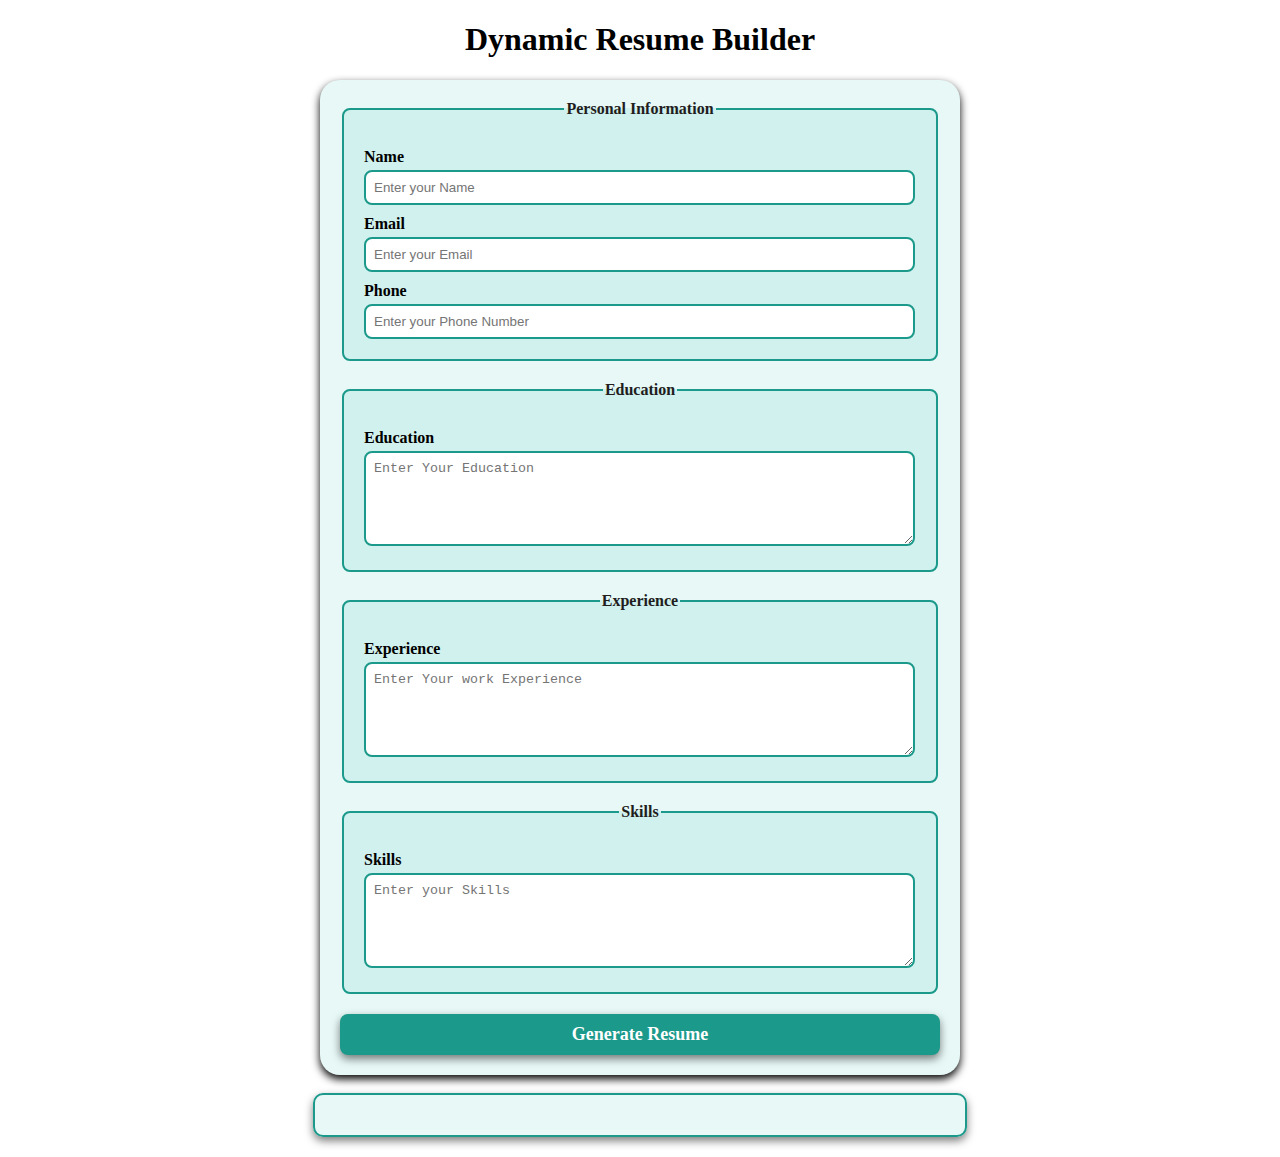
<file: Hackathon/mileStone-3/index.html>
<!DOCTYPE html>
<html lang="en">
<head>
    <meta charset="UTF-8">
    <meta name="viewport" content="width=device-width, initial-scale=1.0">
    <title>Dynamic Resume Builder</title>
    <link rel="stylesheet" href="style.css">
</head>
<body>
    <h1>Dynamic Resume Builder</h1>
    <form id="resume-form">
        <fieldset>
            <legend>Personal Information</legend>
            <label for="name">Name</label>
            <input type="text" id="name" placeholder="Enter your Name" required>

            <label for="email">Email</label>
            <input type="email" id="email" placeholder="Enter your Email" required>

            <label for="phone">Phone</label>
            <input type="tel" id="phone" placeholder="Enter your Phone Number" required>
        </fieldset>
        <fieldset>
            <legend>Education</legend>
            <label for="education">Education</label>
            <textarea id="education" placeholder="Enter Your Education" rows="5" required></textarea>

        </fieldset>
        <fieldset>
            <legend>Experience</legend>
            <label for="experience">Experience</label>
            <textarea id="experience" placeholder="Enter Your work Experience" rows="5" required></textarea>

        </fieldset>
        <fieldset>
            <legend>Skills</legend>
            <label for="skills">Skills</label>
            <textarea id="skills" placeholder="Enter your Skills" rows="5" required></textarea>
        </fieldset>
        <button type="submit">Generate Resume</button>
      
    </form>

    <br>
    <div id="resume-display">

    </div>
    <script src="script.js"></script>

    
</body>
</html>
</file>
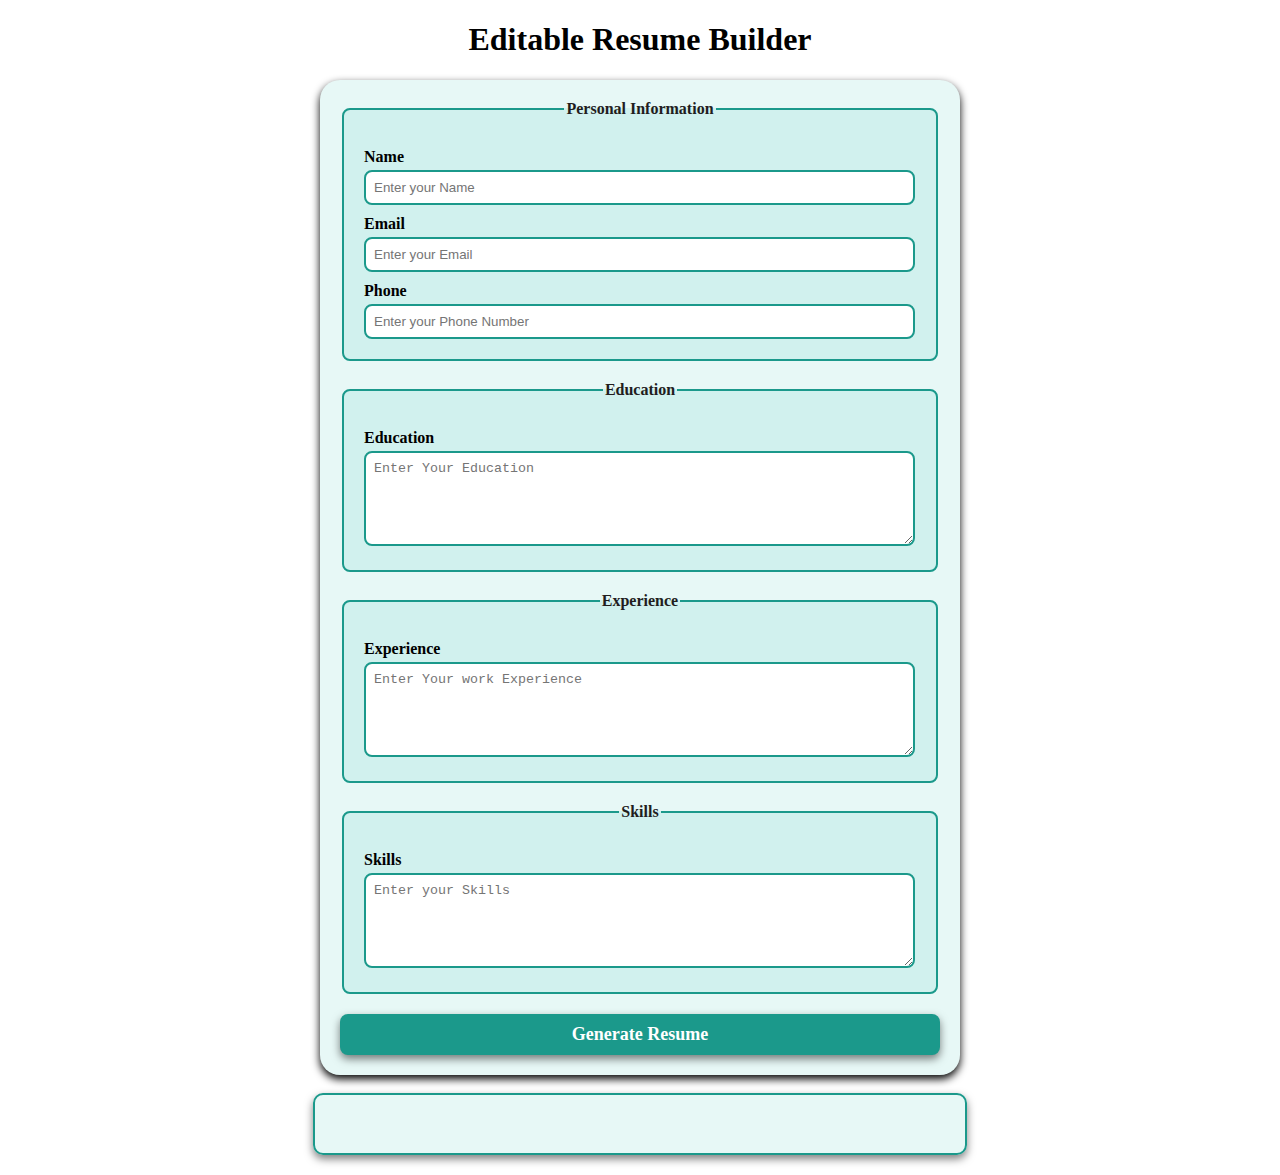
<file: Hackathon/mileStone-4/index.html>
<!DOCTYPE html>
<html lang="en">
<head>
    <meta charset="UTF-8">
    <meta name="viewport" content="width=device-width, initial-scale=1.0">
    <title>Editable Resume Builder</title>
    <link rel="stylesheet" href="style.css">
</head>
<body>
    <h1>Editable Resume Builder</h1>
    <form id="resume-form">
        <fieldset>
            <legend>Personal Information</legend>
            <label for="name">Name</label>
            <input type="text" id="name" placeholder="Enter your Name" required>

            <label for="email">Email</label>
            <input type="email" id="email" placeholder="Enter your Email" required>

            <label for="phone">Phone</label>
            <input type="tel" id="phone" placeholder="Enter your Phone Number" required>
        </fieldset>
        <fieldset>
            <legend>Education</legend>
            <label for="education">Education</label>
            <textarea id="education" placeholder="Enter Your Education" rows="5" required></textarea>

        </fieldset>
        <fieldset>
            <legend>Experience</legend>
            <label for="experience">Experience</label>
            <textarea id="experience" placeholder="Enter Your work Experience" rows="5" required></textarea>

        </fieldset>
        <fieldset>
            <legend>Skills</legend>
            <label for="skills">Skills</label>
            <textarea id="skills" placeholder="Enter your Skills" rows="5" required></textarea>
        </fieldset>
        <button type="submit">Generate Resume</button>
      
    </form>

    <br>
    <div id="resume-display" contenteditable="true">

    </div>
    <script src="script.js"></script>

    
</body>
</html>
</file>
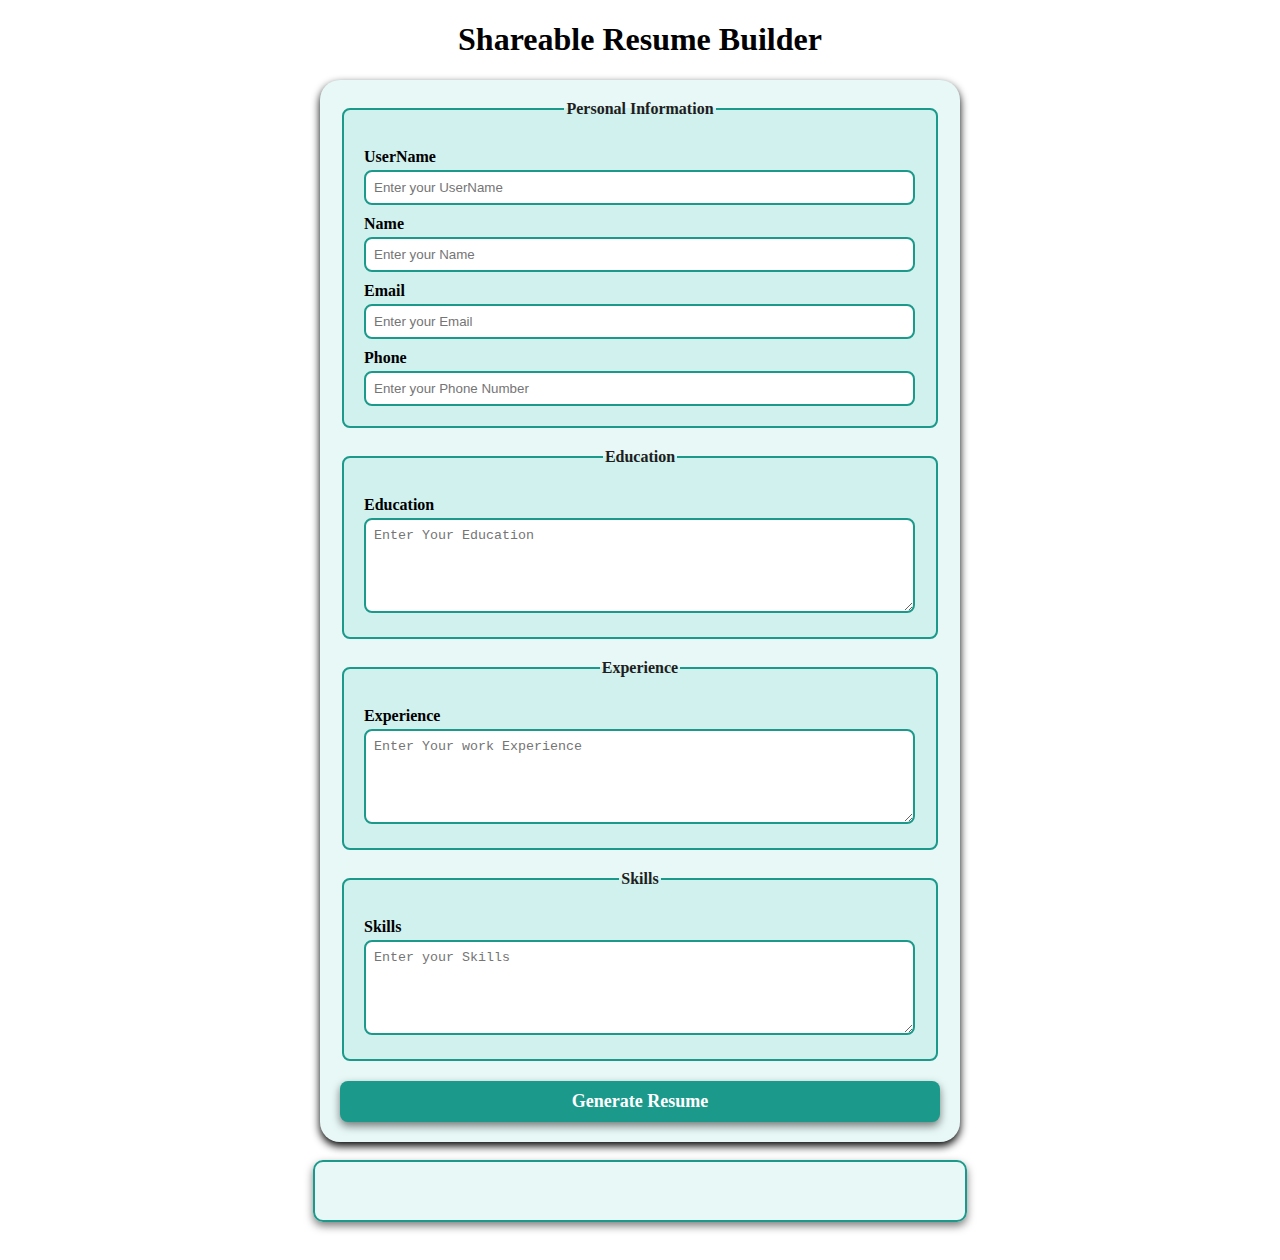
<file: Hackathon/mileStone-5/index.html>
<!DOCTYPE html>
<html lang="en">
<head>
    <meta charset="UTF-8">
    <meta name="viewport" content="width=device-width, initial-scale=1.0">
    <title>Shareable Resume Builder</title>
    <link rel="stylesheet" href="style.css">
</head>
<body>
    <h1>Shareable Resume Builder</h1>
    <form id="resume-form">
        <fieldset>
            <legend>Personal Information</legend>
            
            <label for="username">UserName</label>
            <input type="text" id="username" placeholder="Enter your UserName" required>


            <label for="name">Name</label>
            <input type="text" id="name" placeholder="Enter your Name" required>

            <label for="email">Email</label>
            <input type="email" id="email" placeholder="Enter your Email" required>

            <label for="phone">Phone</label>
            <input type="tel" id="phone" placeholder="Enter your Phone Number" required>
        </fieldset>
        <fieldset>
            <legend>Education</legend>
            <label for="education">Education</label>
            <textarea id="education" placeholder="Enter Your Education" rows="5" required></textarea>

        </fieldset>
        <fieldset>
            <legend>Experience</legend>
            <label for="experience">Experience</label>
            <textarea id="experience" placeholder="Enter Your work Experience" rows="5" required></textarea>

        </fieldset>
        <fieldset>
            <legend>Skills</legend>
            <label for="skills">Skills</label>
            <textarea id="skills" placeholder="Enter your Skills" rows="5" required></textarea>
        </fieldset>
        <button type="submit">Generate Resume</button>
      
    </form>

    <br>
    <div id="resume-display" contenteditable="true">
    </div>
    <br>
<div id="shareable-link-container" style="display: none;">
    <h2>Shareable Link</h2>
    <a href="#" id="shareable-link" target="_blank"></a>
    <br>
    <button id="download-pdf"><b>Download as PDF</b></button>

</div>
    <script src="script.js"></script>

    
</body>
</html>
</file>
<file: Hackathon/mileStone-3/style.css>
body{
    font-family: 'Times New Roman', Times, serif;
    margin: 20px;
    padding: 0;
    background-color: white;
}
form{
    margin: auto;
    background-color: rgba(16, 187, 170,0.1);
    border-radius: 20px;
    box-shadow: 0 4px 8px rgba(0, 0, 0.5);
    padding: 20px;
    max-width: 600px;
}
h1{
    text-align: center;
    color: black;
}

fieldset{
    border: 2px solid #1B998B;
    border-radius: 8px;
    padding: 20px;
    margin-bottom: 20px;
    background-color: rgba(16, 187, 170,0.1);
}
legend{
    font-weight: bold;
    text-align: left;
    color: rgb(34, 29, 29);
    text-align: center;

}

label{
    display: block;
    margin-top: 10px;
    color: black;
    font-weight: bold;
}
input,textarea{
    margin-top: 4px;
    padding: 8px;
    width: calc(100% - 1px);
    border:2px solid #1B998B;
    border-radius: 8px;
    box-sizing: border-box;
}

button{
    display: block;
    width: 100%;
    background-color: #1B998B;
    color: white;
    border: none;
    border-radius: 8px;
    box-shadow: 0 4px 8px rgba(0, 0, 0, 0.5);
    margin-top: 10px;
    font-size: 18px;
    font-family: 'Times New Roman', Times, serif;
    padding: 10px;
    cursor: pointer;
    font-weight:900;
}
button:hover{
    color: black;
}
#resume-display{
    max-width: 600px;
    margin: auto;
    padding:20px;
    border: 2px solid #1B998B;
    border-radius: 10px;
    background-color: rgba(16, 187, 170,0.1);
    box-shadow: 0 4px 8px rgba(0, 0, 0, 0.5);
}
#resume-display h2{
    color: black;
    text-align: center;
    font-weight: bold;

}
#resume-display h3{
    color: #1B998B;
}
#resume-display{
    text-align: start;
    padding-left: 30px;
}
</file>
<file: Hackathon/mileStone-4/style.css>
body{
    font-family: 'Times New Roman', Times, serif;
    margin: 20px;
    padding: 0;
    background-color: white;
}
form{
    margin: auto;
    background-color: rgba(16, 187, 170,0.1);
    border-radius: 20px;
    box-shadow: 0 4px 8px rgba(0, 0, 0.5);
    padding: 20px;
    max-width: 600px;
}
h1{
    text-align: center;
    color: black;
}

fieldset{
    border: 2px solid #1B998B;
    border-radius: 8px;
    padding: 20px;
    margin-bottom: 20px;
    background-color: rgba(16, 187, 170,0.1);
}
legend{
    font-weight: bold;
    text-align: left;
    color: rgb(34, 29, 29);
    text-align: center;

}

label{
    display: block;
    margin-top: 10px;
    color: black;
    font-weight: bold;
}
input,textarea{
    margin-top: 4px;
    padding: 8px;
    width: calc(100% - 1px);
    border:2px solid #1B998B;
    border-radius: 8px;
    box-sizing: border-box;
}

button{
    display: block;
    width: 100%;
    background-color: #1B998B;
    color: white;
    border: none;
    border-radius: 8px;
    box-shadow: 0 4px 8px rgba(0, 0, 0, 0.5);
    margin-top: 10px;
    font-size: 18px;
    font-family: 'Times New Roman', Times, serif;
    padding: 10px;
    cursor: pointer;
    font-weight:900;
}
button:hover{
    color: black;
}
#resume-display{
    max-width: 600px;
    margin: auto;
    padding:20px;
    border: 2px solid #1B998B;
    border-radius: 10px;
    background-color: rgba(16, 187, 170,0.1);
    box-shadow: 0 4px 8px rgba(0, 0, 0, 0.5);
    outline: none;
}
#resume-display h2{
    color: black;
    text-align: center;
    font-weight: bold;

}
#resume-display h3{
    color: #1B998B;
}
#resume-display{
    text-align: start;
    padding-left: 30px;
}
</file>
<file: Hackathon/mileStone-5/style.css>
body{
    font-family: 'Times New Roman', Times, serif;
    margin: 20px;
    padding: 0;
    background-color: white;
}
form{
    margin: auto;
    background-color: rgba(16, 187, 170,0.1);
    border-radius: 20px;
    box-shadow: 0 4px 8px rgba(0, 0, 0.5);
    padding: 20px;
    max-width: 600px;
}
h1{
    text-align: center;
    color: black;
}

fieldset{
    border: 2px solid #1B998B;
    border-radius: 8px;
    padding: 20px;
    margin-bottom: 20px;
    background-color: rgba(16, 187, 170,0.1);
}
legend{
    font-weight: bold;
    text-align: left;
    color: rgb(34, 29, 29);
    text-align: center;

}

label{
    display: block;
    margin-top: 10px;
    color: black;
    font-weight: bold;
}
input,textarea{
    margin-top: 4px;
    padding: 8px;
    width: calc(100% - 1px);
    border:2px solid #1B998B;
    border-radius: 8px;
    box-sizing: border-box;
}

button{
    display: block;
    width: 100%;
    background-color: #1B998B;
    color: white;
    border: none;
    border-radius: 8px;
    box-shadow: 0 4px 8px rgba(0, 0, 0, 0.5);
    margin-top: 10px;
    font-size: 18px;
    font-family: 'Times New Roman', Times, serif;
    padding: 10px;
    cursor: pointer;
    font-weight:900;
}
button:hover{
    color: black;
}
#resume-display{
    max-width: 600px;
    margin: auto;
    padding:20px;
    border: 2px solid #1B998B;
    border-radius: 10px;
    background-color: rgba(16, 187, 170,0.1);
    box-shadow: 0 4px 8px rgba(0, 0, 0, 0.5);
    outline: none;
}
#resume-display h2{
    color: black;
    text-align: center;
    font-weight: bold;

}
#resume-display h3{
    color: #1B998B;
}
#resume-display{
    text-align: start;
    padding-left: 30px;
}
</file>
